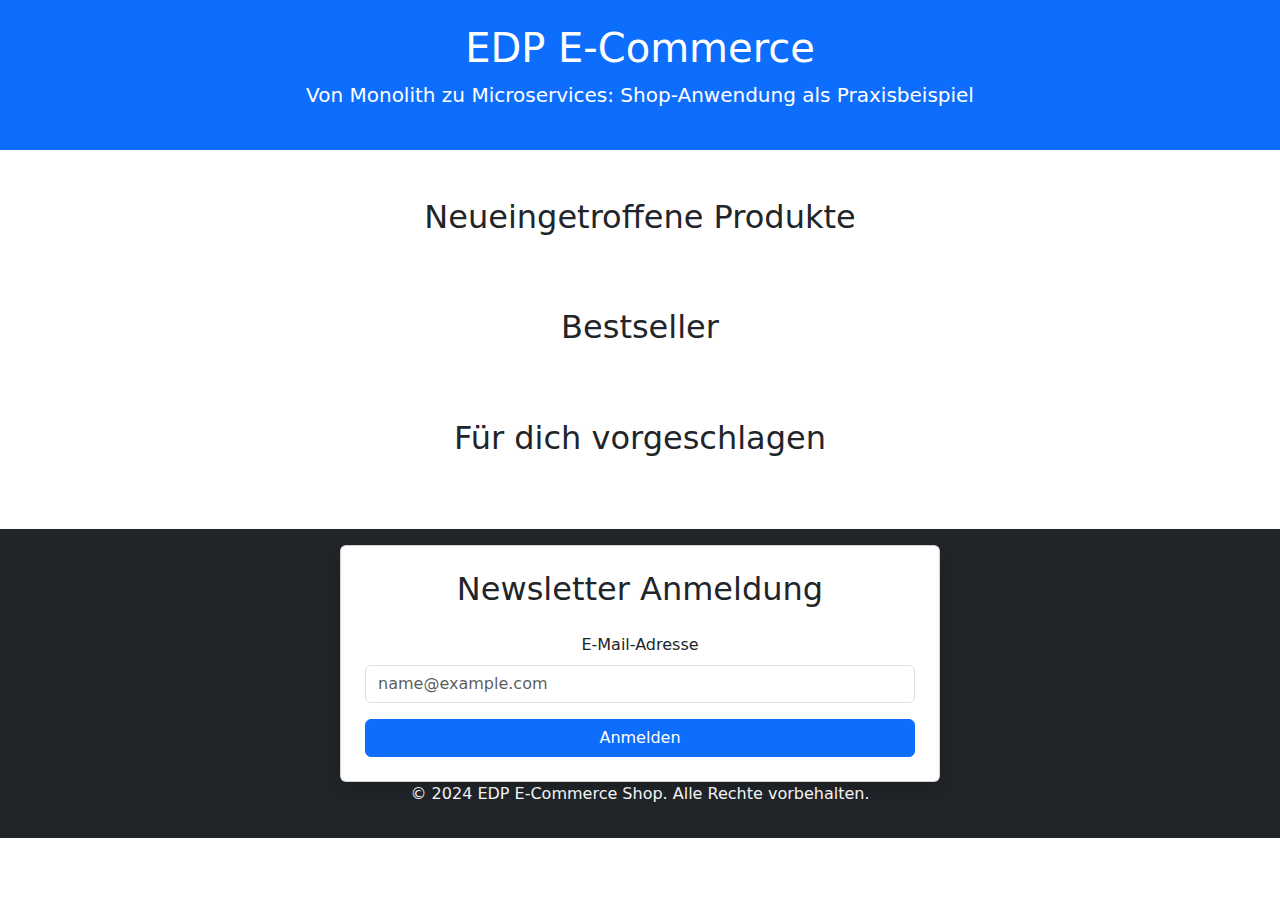
<file: Microservice/Frontend/index.html>
<!DOCTYPE html>
<html lang="de">
<head>
    <meta charset="UTF-8">
    <meta name="viewport" content="width=device-width, initial-scale=1.0">
    <title>E-Commerce Shop</title>
    <link href="https://cdn.jsdelivr.net/npm/bootstrap@5.3.0/dist/css/bootstrap.min.css" rel="stylesheet">
    <link rel="stylesheet" href="style.css">
</head>
<body>
<header class="bg-primary text-white py-4">
    <div class="container text-center">
        <h1>EDP E-Commerce</h1>
        <p class="lead">Von Monolith zu Microservices: Shop-Anwendung als Praxisbeispiel</p>
    </div>
</header>

<main class="container my-5">
    <!-- Neueingetroffene Produkte -->
    <section class="mb-5">
        <h2 class="text-center mb-4">Neueingetroffene Produkte</h2>
        <div id="new-products-list" class="product-grid"></div>
        <div id="new-pagination-controls" class="pagination-controls mt-4 text-center"></div>
    </section>

    <!-- Bestseller -->
    <section class="mb-5">
        <h2 class="text-center mb-4">Bestseller</h2>
        <div id="bestsellers-list" class="product-grid"></div>
        <div id="bestsellers-pagination-controls" class="pagination-controls mt-4 text-center"></div>
    </section>

    <!-- Für dich vorgeschlagen -->
    <section>
        <h2 class="text-center mb-4">Für dich vorgeschlagen</h2>
        <div id="recommended-list" class="product-grid"></div>
        <div id="recommended-pagination-controls" class="pagination-controls mt-4 text-center"></div>
    </section>
</main>

<footer class="bg-dark text-white py-3">
    <div class="container text-center">
        <div class="container d-flex justify-content-center align-items-center vh-50">
            <div class="card shadow p-4" style="max-width: 600px; width: 100%;">
                <h2 class="text-center mb-4">Newsletter Anmeldung</h2>
                <form id="newsletterForm">
                    <div class="mb-3">
                        <label for="email" class="form-label">E-Mail-Adresse</label>
                        <input
                                type="email"
                                class="form-control"
                                id="email"
                                placeholder="name@example.com"
                                required
                        >
                    </div>
                    <button type="submit" class="btn btn-primary w-100">Anmelden</button>
                </form>
                <p id="newsletter_responseMessage" class="text-center mt-3" style="display: none;"></p>
            </div>
        </div>
        <p>&copy; 2024 EDP E-Commerce Shop. Alle Rechte vorbehalten.</p>
    </div>
</footer>
<script src="https://cdn.jsdelivr.net/npm/bootstrap@5.3.0/dist/js/bootstrap.bundle.min.js"></script>
<script src="script.js"></script>
</body>
</html>
</file>
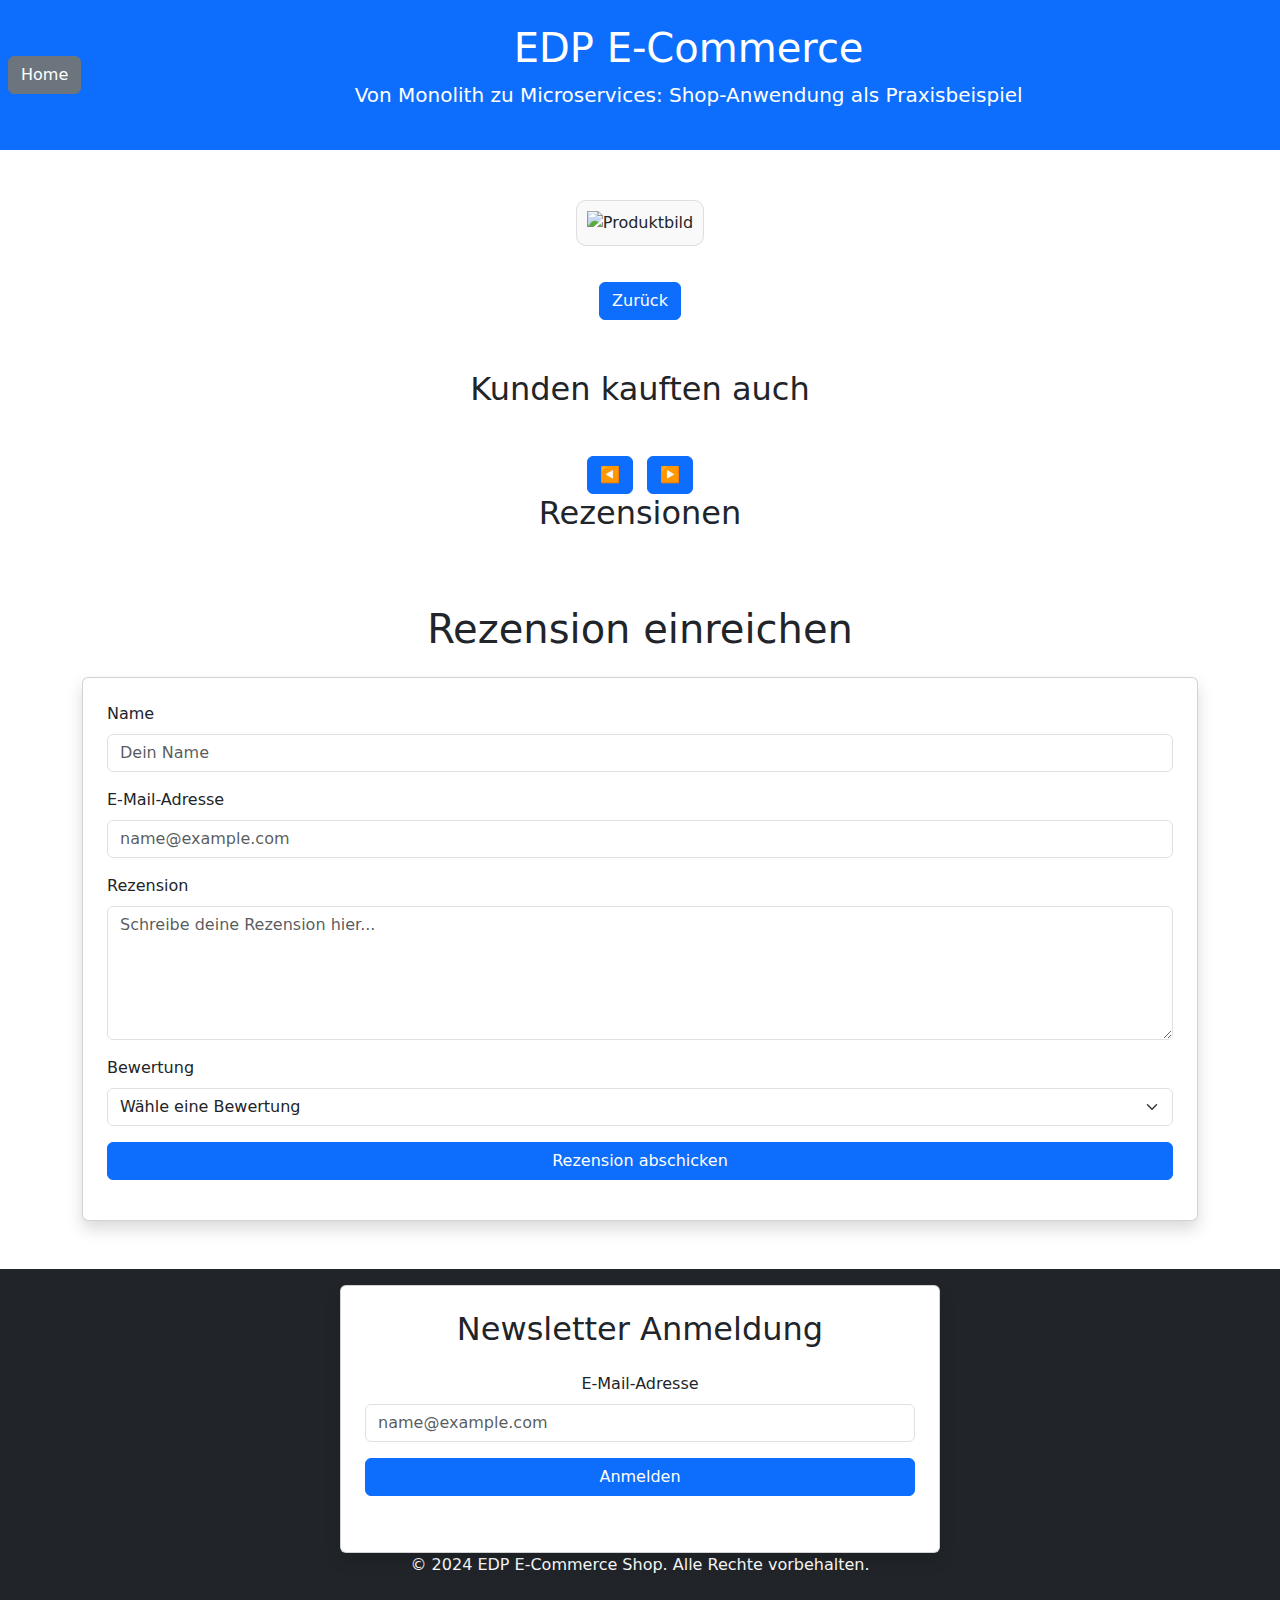
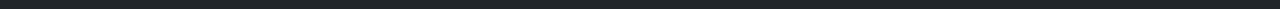
<file: Microservice/Frontend/product.html>
<!DOCTYPE html>
<html lang="de">
<head>
    <meta charset="UTF-8">
    <meta name="viewport" content="width=device-width, initial-scale=1.0">
    <title>Produktanzeige</title>
    <link href="https://cdn.jsdelivr.net/npm/bootstrap@5.3.0/dist/css/bootstrap.min.css" rel="stylesheet">
    <link rel="stylesheet" href="style.css">
    <link rel="stylesheet" href="product_style.css">
</head>
<body>
<header class="bg-primary text-white py-4">
    <div class="d-flex align-items-center">
        <a href="http://localhost:3000" class="me-3 ms-2">
            <button class="btn btn-secondary">Home</button>
        </a>
        <div class="flex-grow-1 text-center">
            <h1>EDP E-Commerce</h1>
            <p class="lead">Von Monolith zu Microservices: Shop-Anwendung als Praxisbeispiel</p>
        </div>
    </div>
</header>
<div class="container">
    <div class="product-container">
        <img id="product-img" class="product-img" alt="Produktbild">
        <div class="product-details">
            <h1 id="product-name"></h1>
            <p id="product-price" class="text-muted"></p>
            <div id="rating" class="stars"></div>
        </div>
        <button onclick="history.back()" class="btn btn-primary mt-3">Zurück</button>
    </div>
</div>


<!-- Kunden kauften auch -->
<section>
    <h2 class="text-center mb-4">Kunden kauften auch</h2>
    <div id="similar-list" class="product-grid"></div>
    <div id="similar-pagination-controls" class="pagination-controls mt-4 text-center">
        <button class="btn btn-primary me-2" id="previous-button">◀️</button>
        <button class="btn btn-primary" id="next-button">▶️</button>
    </div>
</section>


<!-- Rezension -->
<section>
    <h2 class="text-center mb-4">Rezensionen</h2>
    <div class="pagination-controls mt-4 text-center">
        <div id="review-list" class="product-grid"></div>
    </div>
</section>


<!-- Rezension abschicken -->
<div class="container my-5">
    <h1 class="text-center mb-4">Rezension einreichen</h1>
    <div class="card shadow p-4">
        <form id="reviewForm">
            <div class="mb-3">
                <label for="name" class="form-label">Name</label>
                <input type="text" class="form-control" id="name" placeholder="Dein Name" required>
            </div>
            <div class="mb-3">
                <label for="email" class="form-label">E-Mail-Adresse</label>
                <input type="email" class="form-control" id="review_email" placeholder="name@example.com" required>
            </div>
            <div class="mb-3">
                <label for="reviewText" class="form-label">Rezension</label>
                <textarea class="form-control" id="reviewText" rows="5" placeholder="Schreibe deine Rezension hier..."
                          required></textarea>
            </div>
            <div class="mb-3">
                <label class="form-label">Bewertung</label>
                <select class="form-select" id="product_rating" required>
                    <option value="" disabled selected>Wähle eine Bewertung</option>
                    <option value="1">⭐ - 1 Stern</option>
                    <option value="2">⭐⭐ - 2 Sterne</option>
                    <option value="3">⭐⭐⭐ - 3 Sterne</option>
                    <option value="4">⭐⭐⭐⭐ - 4 Sterne</option>
                    <option value="5">⭐⭐⭐⭐⭐ - 5 Sterne</option>
                </select>
            </div>
            <div class="d-grid">
                <button class="btn btn-primary">Rezension abschicken</button>
            </div>
            <p id="product_review_responseMessage" class="text-center mt-3"></p>
        </form>
    </div>
</div>

<footer class="bg-dark text-white py-3">
    <div class="container text-center">
        <div class="container d-flex justify-content-center align-items-center vh-50">
            <div class="card shadow p-4" style="max-width: 600px; width: 100%;">
                <h2 class="text-center mb-4">Newsletter Anmeldung</h2>
                <form id="newsletterForm">
                    <div class="mb-3">
                        <label for="email" class="form-label">E-Mail-Adresse</label>
                        <input
                                type="email"
                                class="form-control"
                                id="email"
                                placeholder="name@example.com"
                                required
                        >
                    </div>
                    <button type="submit" class="btn btn-primary w-100">Anmelden</button>
                </form>
                <p id="newsletter_responseMessage" class="text-center mt-3"></p>
            </div>
        </div>
        <p>&copy; 2024 EDP E-Commerce Shop. Alle Rechte vorbehalten.</p>
    </div>
</footer>
<script type="module" src="product.js"></script>
</body>
</html>
</file>
<file: Microservice/Frontend/style.css>
/* Grid-Container für Produkte */
.product-grid {
    display: flex;
    flex-wrap: wrap;
    gap: 20px;
    justify-content: center;
}

/* Einzelnes Produkt */
.product {
    flex: 1 1 calc(33.333% - 20px); /* 3 Spalten auf großen Bildschirmen */
    max-width: calc(33.333% - 20px);
    background: #fff;
    border: 1px solid #ddd;
    border-radius: 8px;
    overflow: hidden;
    box-shadow: 0 4px 6px rgba(0, 0, 0, 0.1);
    display: flex;
    flex-direction: column; /* Inhalte vertikal anordnen */
    justify-content: space-between; /* Platz für alle Inhalte */
    transition: transform 0.3s ease, box-shadow 0.3s ease;
    height: 400px; /* Einheitliche Kartenhöhe */
}

/* Hover-Effekt für Produkt */
.product:hover {
    transform: translateY(-5px);
    box-shadow: 0 6px 12px rgba(0, 0, 0, 0.2);
}

/* Produktbild */
.product img {
    width: 100%;
    height: auto; /* Bild passt sich proportional an */
    max-height: 200px; /* Begrenze die maximale Höhe */
    object-fit: contain; /* Zeigt das gesamte Bild */
    background-color: #f9f9f9;
}


.product .details {
    padding: 15px;
    text-align: center;
}

.product .details h5 {
    font-size: 1.2rem;
    margin-bottom: 10px;
    color: #333;
}

.product .details p {
    font-size: 1rem;
    color: #555;
}

/* Responsives Design */
@media (max-width: 768px) {
    .product {
        flex: 1 1 calc(50% - 20px); /* 2 Spalten auf mittleren Bildschirmen */
        max-width: calc(50% - 20px);
    }
}

@media (max-width: 576px) {
    .product {
        flex: 1 1 100%; /* 1 Spalte auf kleinen Bildschirmen */
        max-width: 100%;
    }
}
</file>
<file: Microservice/Frontend/product_style.css>
.product-container {
    max-width: 600px;
    margin: 50px auto;
    text-align: center;
}

.product-img {
    max-width: 100%;
    height: auto;
    border: 1px solid #ddd;
    border-radius: 10px;
    padding: 10px;
    background-color: #f9f9f9;
}

.product-details {
    margin-top: 20px;
}


/* Sterne   */
.stars {
    display: flex;
    align-items: center;
    justify-content: center;
    font-size: 24px;
    color: gold;
}
.star-full {
    content: '★';
}
.star-half {
    position: relative;
    display: inline-block;
    color: lightgray; /* Leere Sternfarbe */
}
.star-half::before {
    content: '★';
    position: absolute;
    color: gold; /* Gefüllte Sternfarbe */
    width: 50%;
    overflow: hidden;
    display: inline-block;
}
.star-empty {
    content: '☆';
    color: lightgray;
}
</file>
